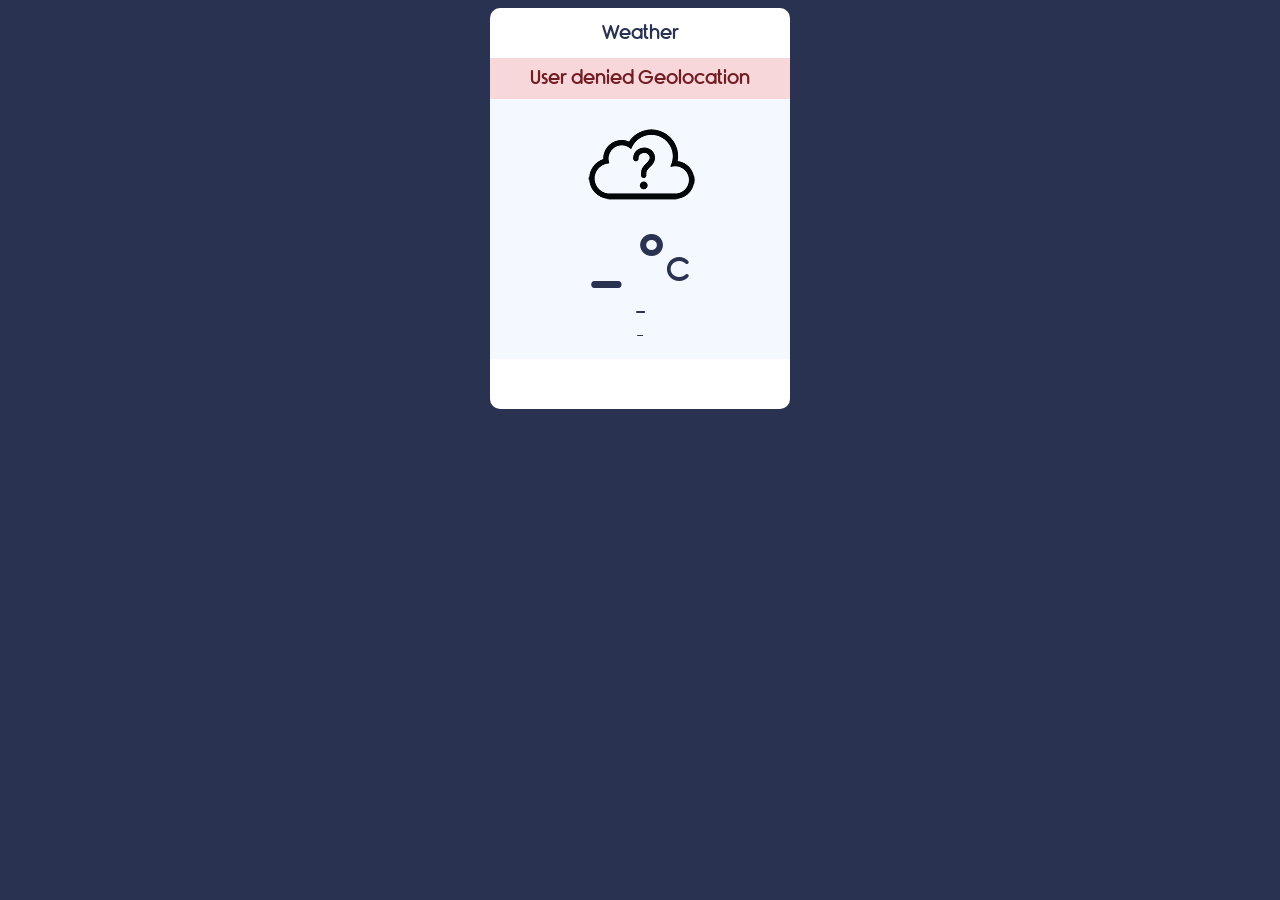
<file: index.html>
<!-- HTML CODE -->
<!DOCTYPE html>
<html lang="en">
<head>
    <meta charset="UTF-8">
    <meta name="viewport" content="width=device-width, initial-scale=1.0">
    <title>Weather App</title>
    <!-- font link -->
    <link rel="stylesheet" href="font/Rimouski.css">
    <!-- style sheet link -->
    <link rel="stylesheet" href="style.css">
</head>
<body>
    <div class="container">
        <div class="app-title"><p>Weather</p></div>
        <div class="notification"></div>
        <div class="weather-container">
            <div class="weather-icon"><img src="icons/unknown.png" alt="unknown image"></div>
            <div class="temperature-value"><p>_ &deg;<span>C</span></p></div>
            <div class="temperature-description"><p>_</p></div>
            <div class="location"><p>_</p></div>
        </div>
    </div>
    <!-- link java script file -->
    <script src="app.js"></script>
</body>
</html>
</file>
<file: font/Rimouski.css>
@font-face {
    font-family: 'Rimouski';
    src: url('rimouski_sb-webfont.woff2') format('woff2'),
         url('rimouski_sb-webfont.woff') format('woff');
    font-weight: normal;
    font-style: normal;

}
</file>
<file: style.css>
*{
    font-family: "Rimouski";
}

body{
    background-color: #293251;
}

.container{
    width: 300px;    
    background-color: #FFF;
    
    display: block;
    margin: 0 auto;
    
    border-radius: 10px;
    padding-bottom : 50px;
    
}

.app-title{
    width: 300px;
    height: 50px;
    border-radius: 10px 10px 0 0;
}

.app-title p{
    text-align: center;
    padding: 15px;
    margin: 0 auto;
    font-size: 1.2em;
    color: #293251;
}

.notification{
    background-color: #f8d7da;
    display: none;
}

.notification p{
    color: #721c24;
    font-size: 1.2em;
    margin: 0;
    text-align: center;
    padding: 10px 0;
}

.weather-container{
    width: 300px;
    height: 260px;
    background-color: #F4F9FF;
}

.weather-icon{
    width: 300px;
    height: 128px;
}

.weather-icon img{
    display: block;
    margin: 0 auto;
}

.temperature-value{
    width: 300px;
    height:60px;
}

.temperature-value p{
    padding: 0;
    margin: 0;
    color: #293251;
    font-size: 4em;
    text-align: center;
    cursor: pointer;
}

.temperature-value p:hover{
    
}

.temperature-value span{
    color: #293251;
    font-size: 0.5em;
}

.temperature-description{
    
}

.temperature-description p{
    padding: 8px;
    margin: 0;
    color: #293251;
    text-align: center;
    font-size: 1.2em;
}

.location{
    
}

.location p{
    margin: 0;
    padding: 0;
    color: #293251;
    text-align: center;
    font-size: 0.8em;
}
</file>
